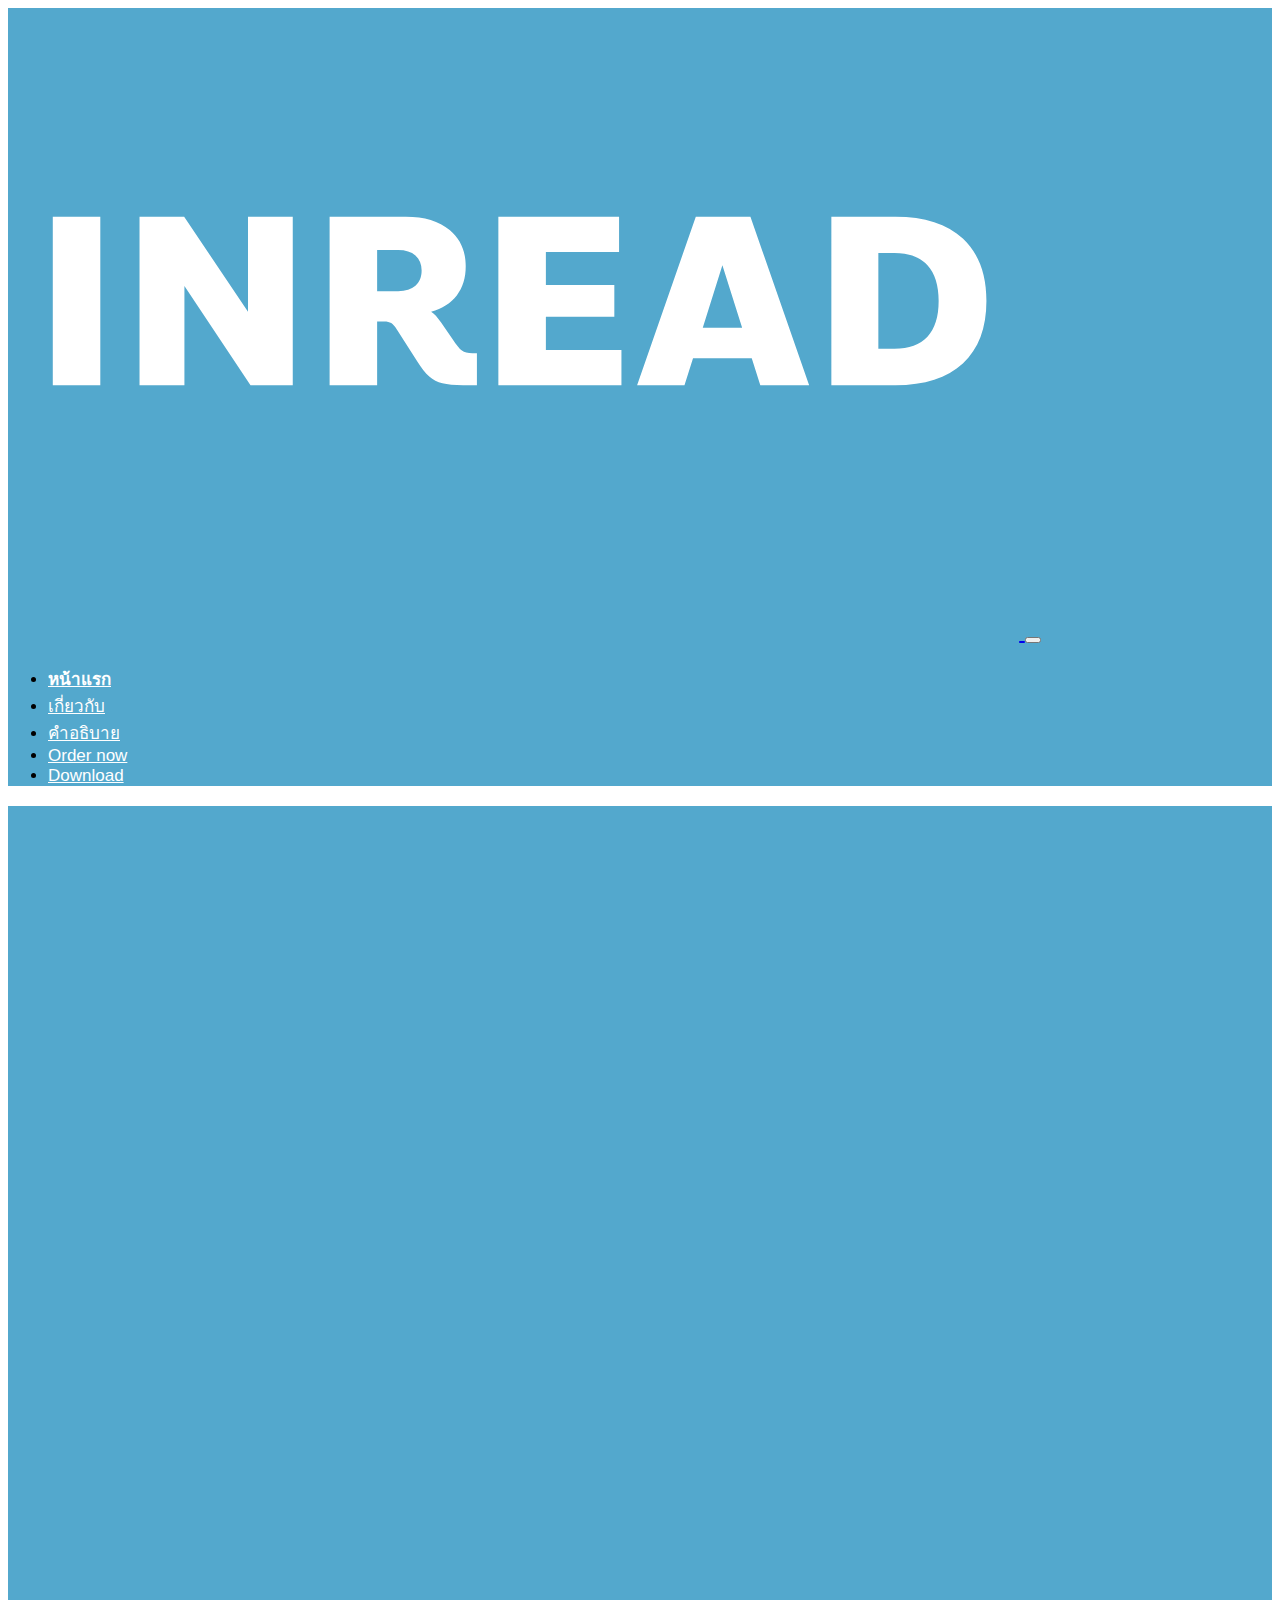
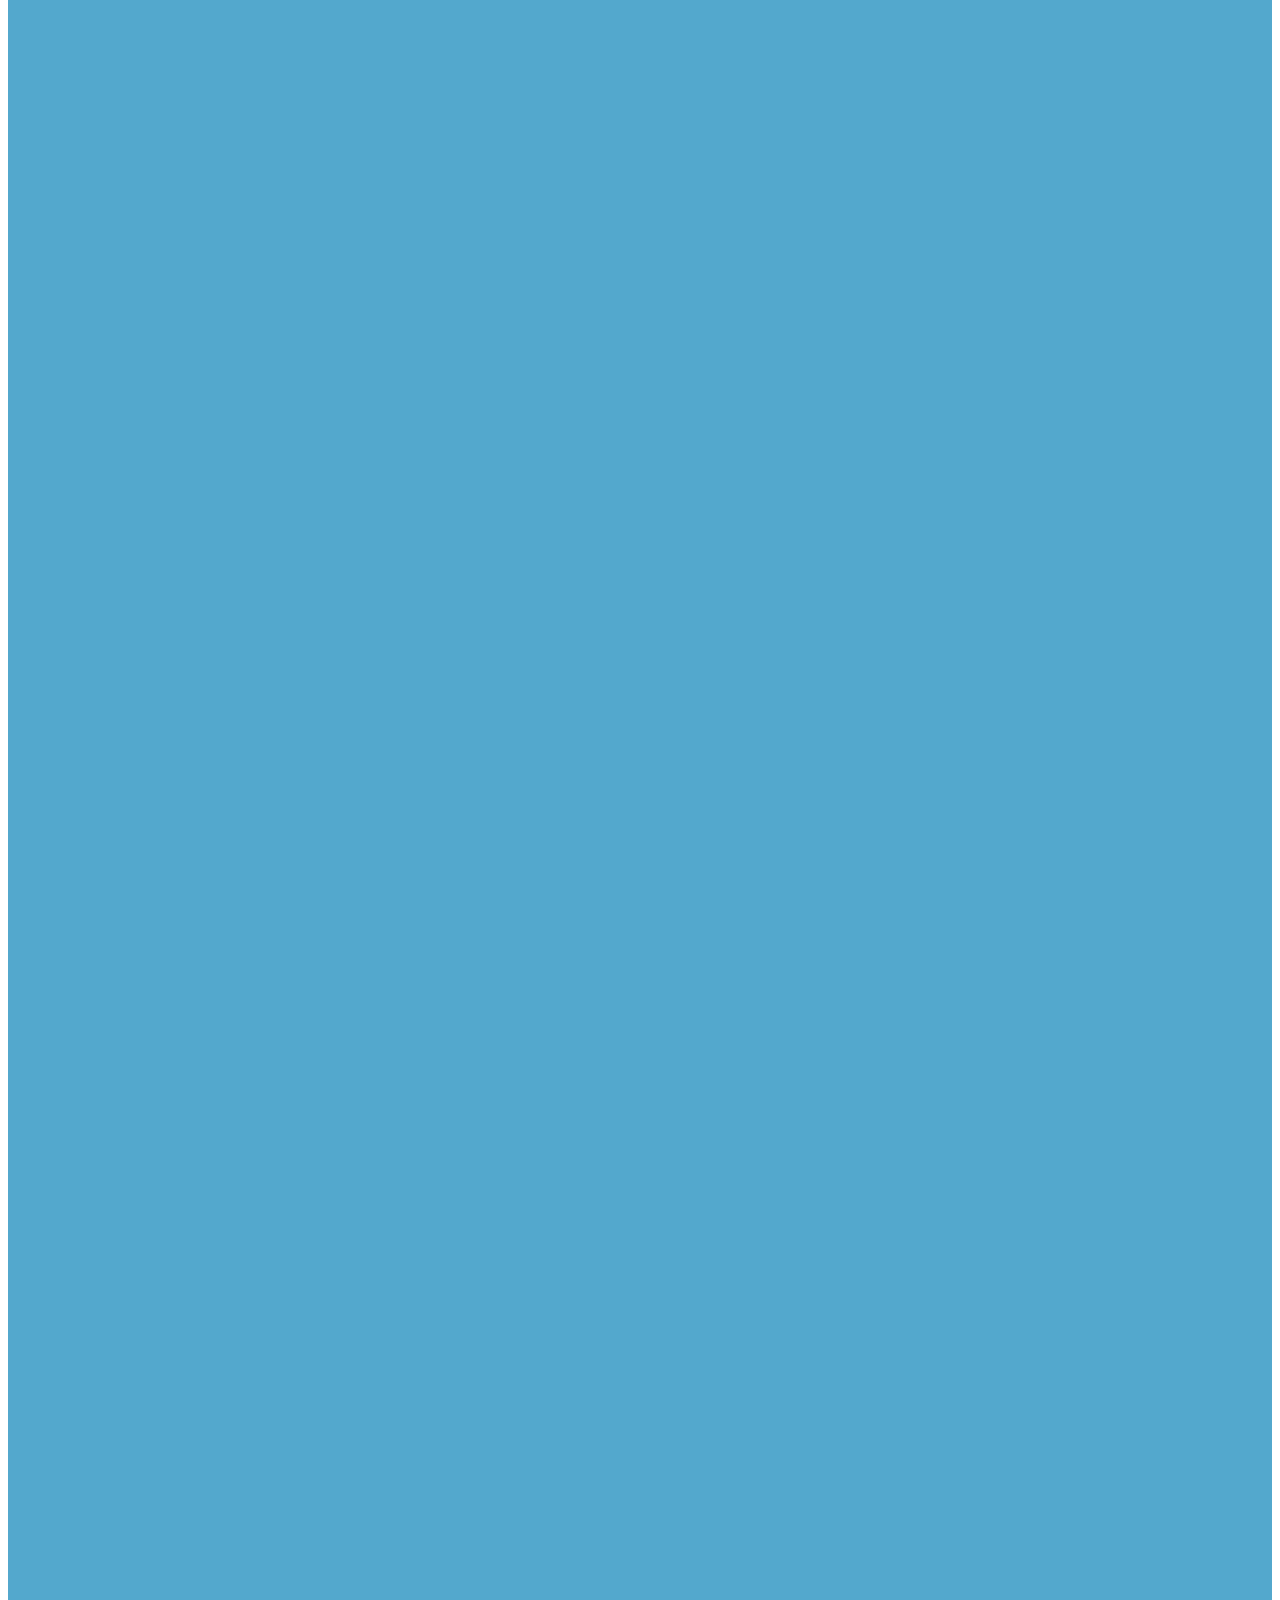
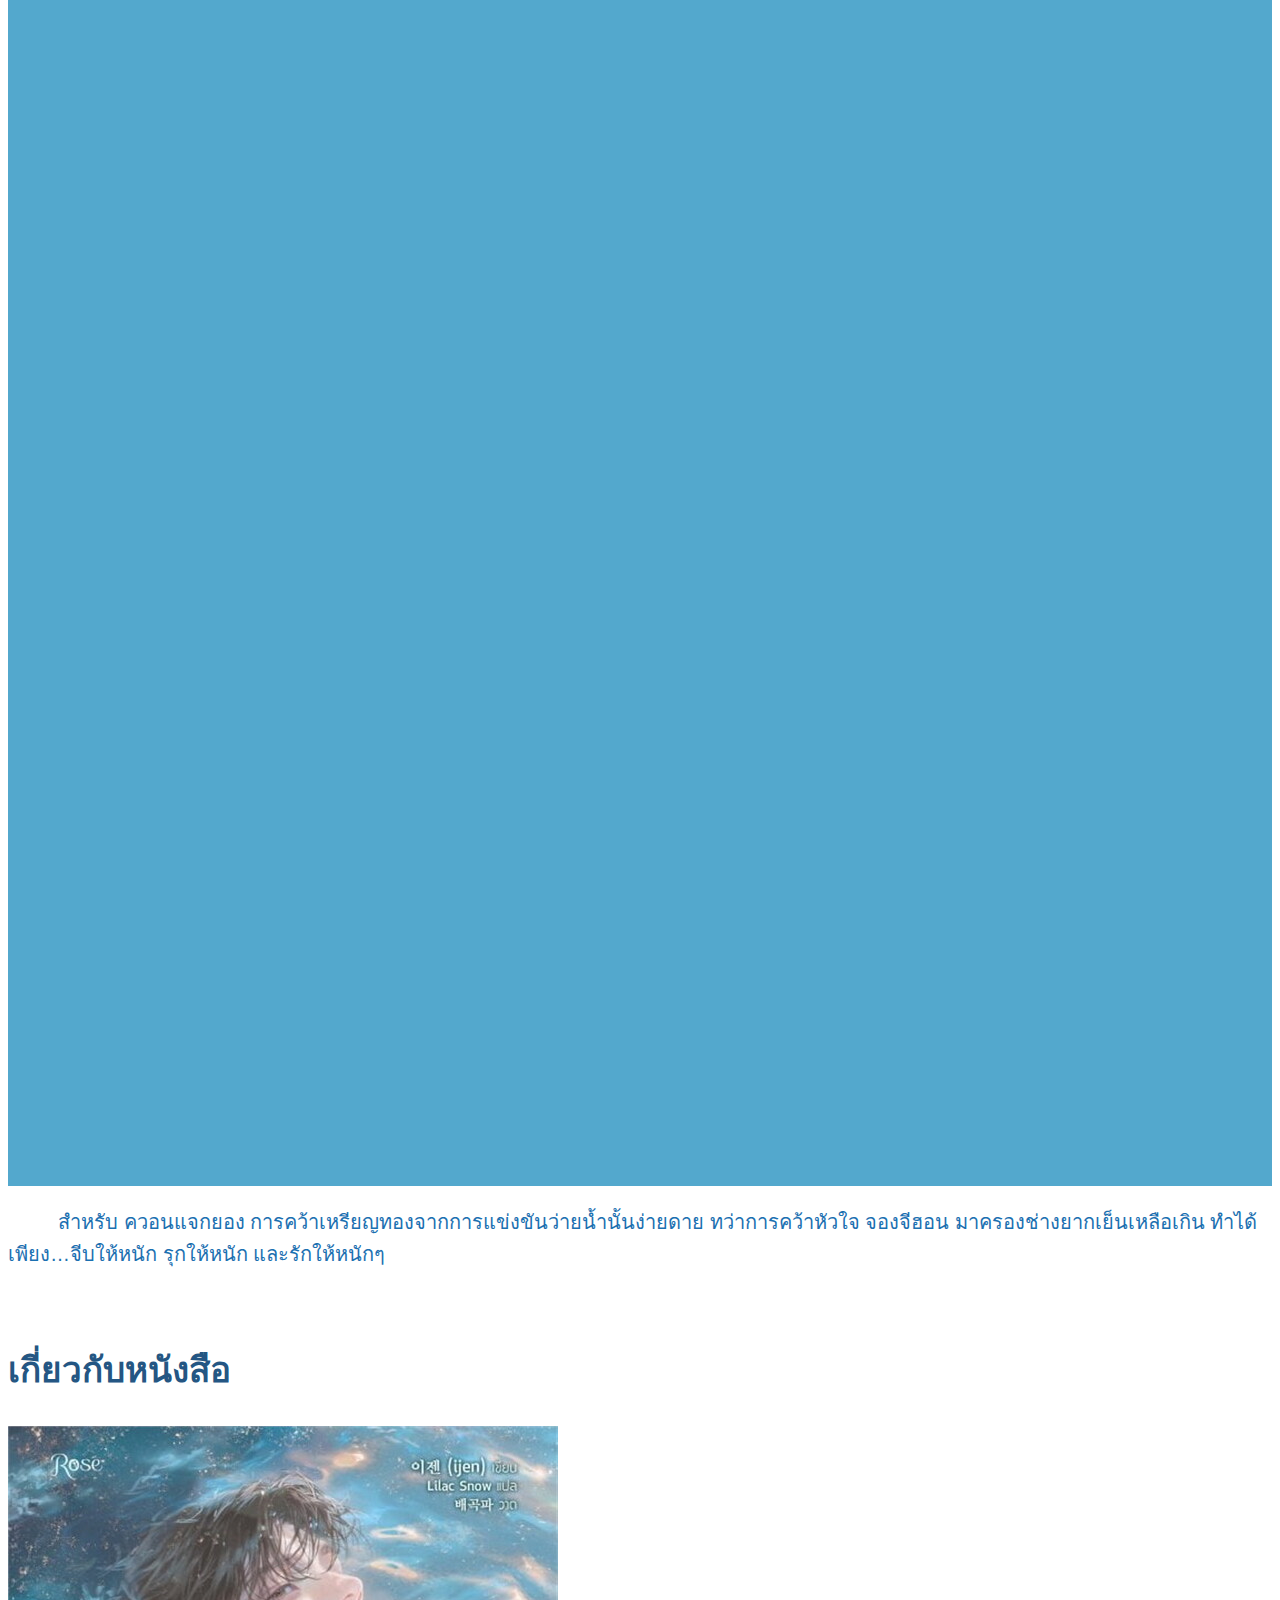
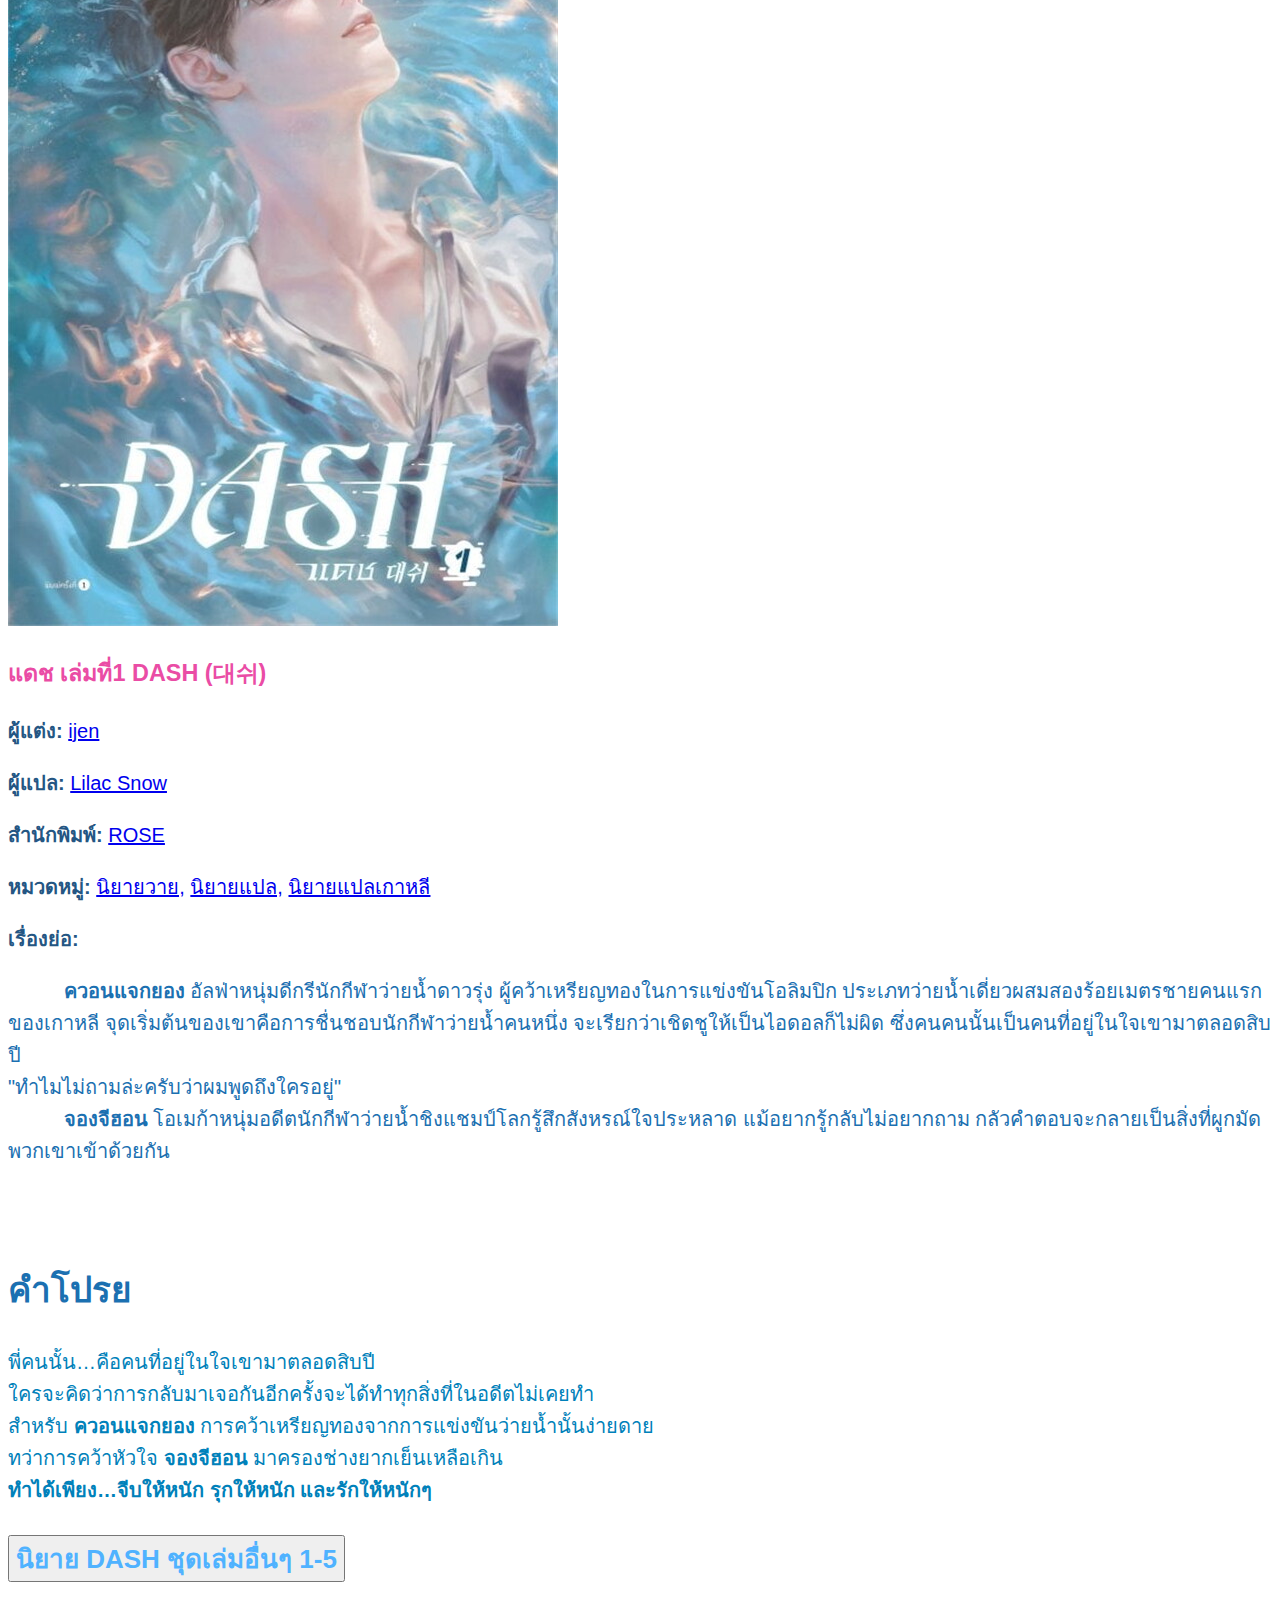
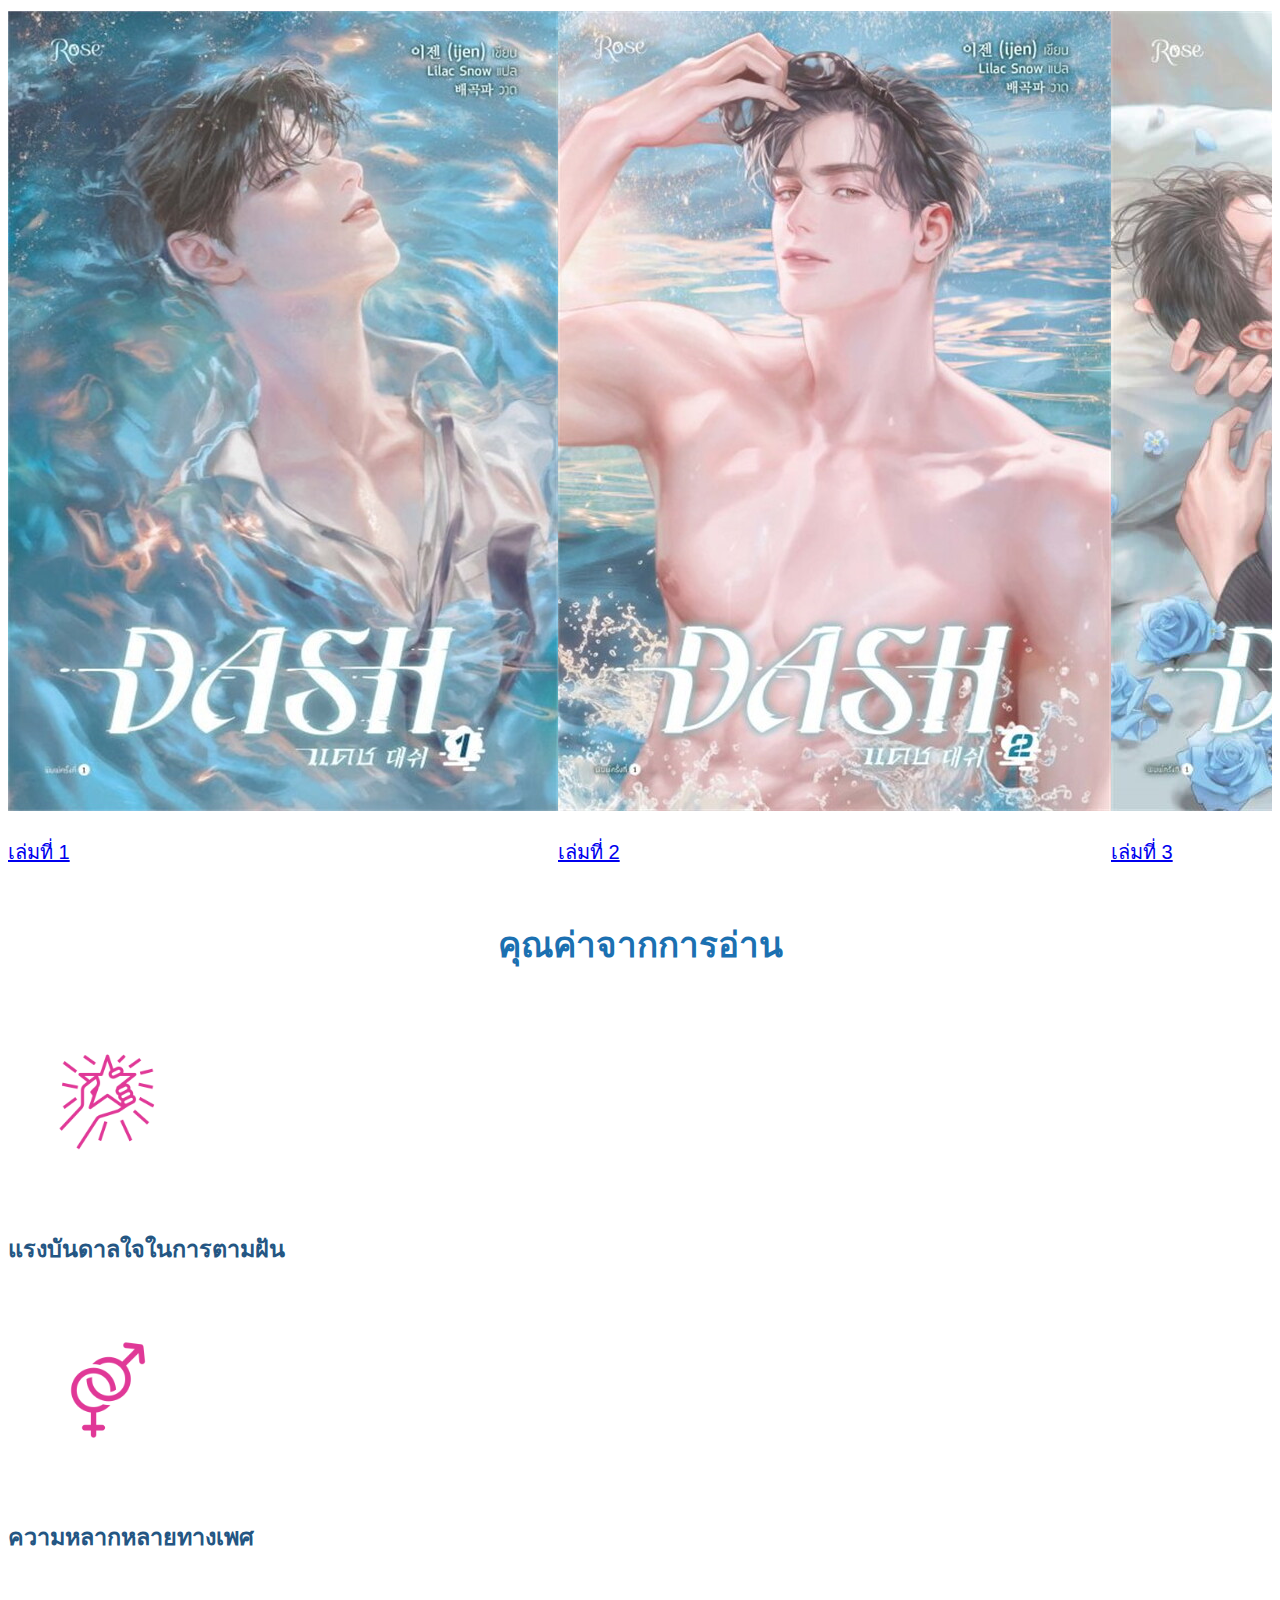
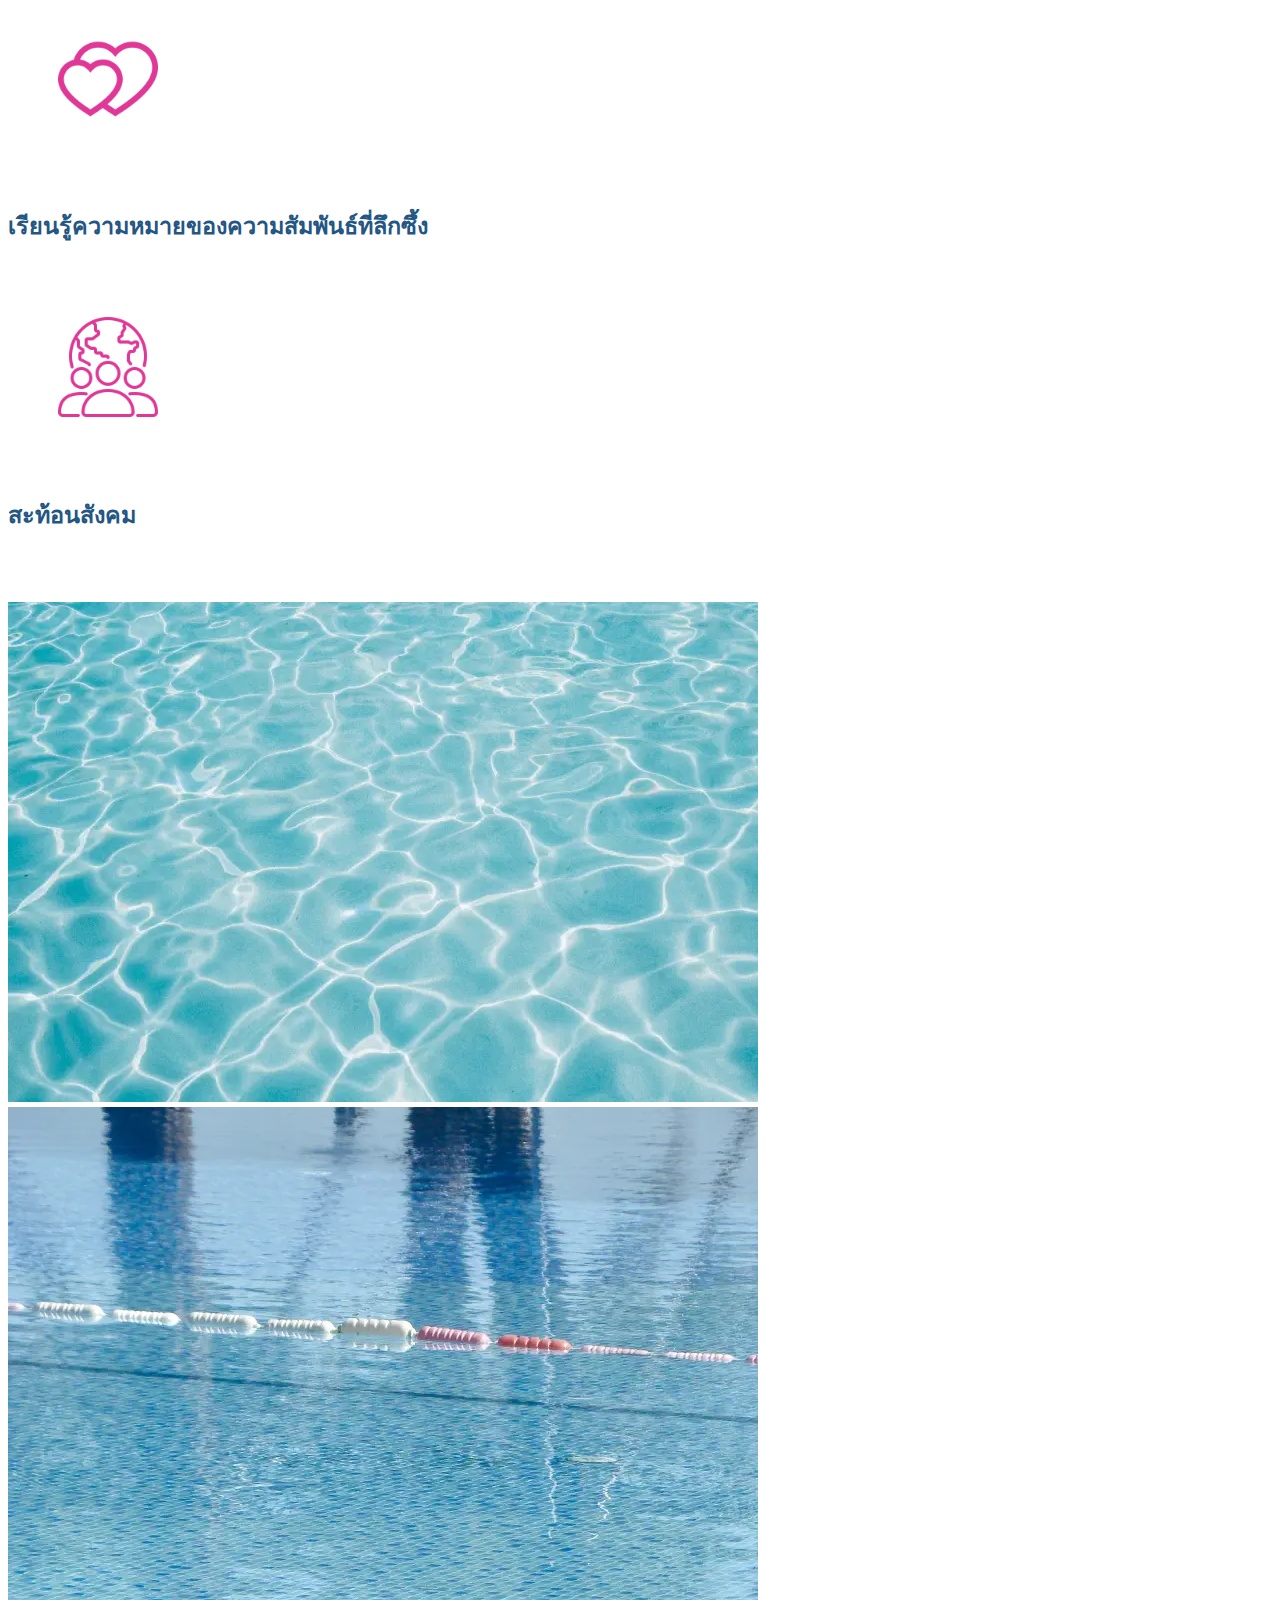
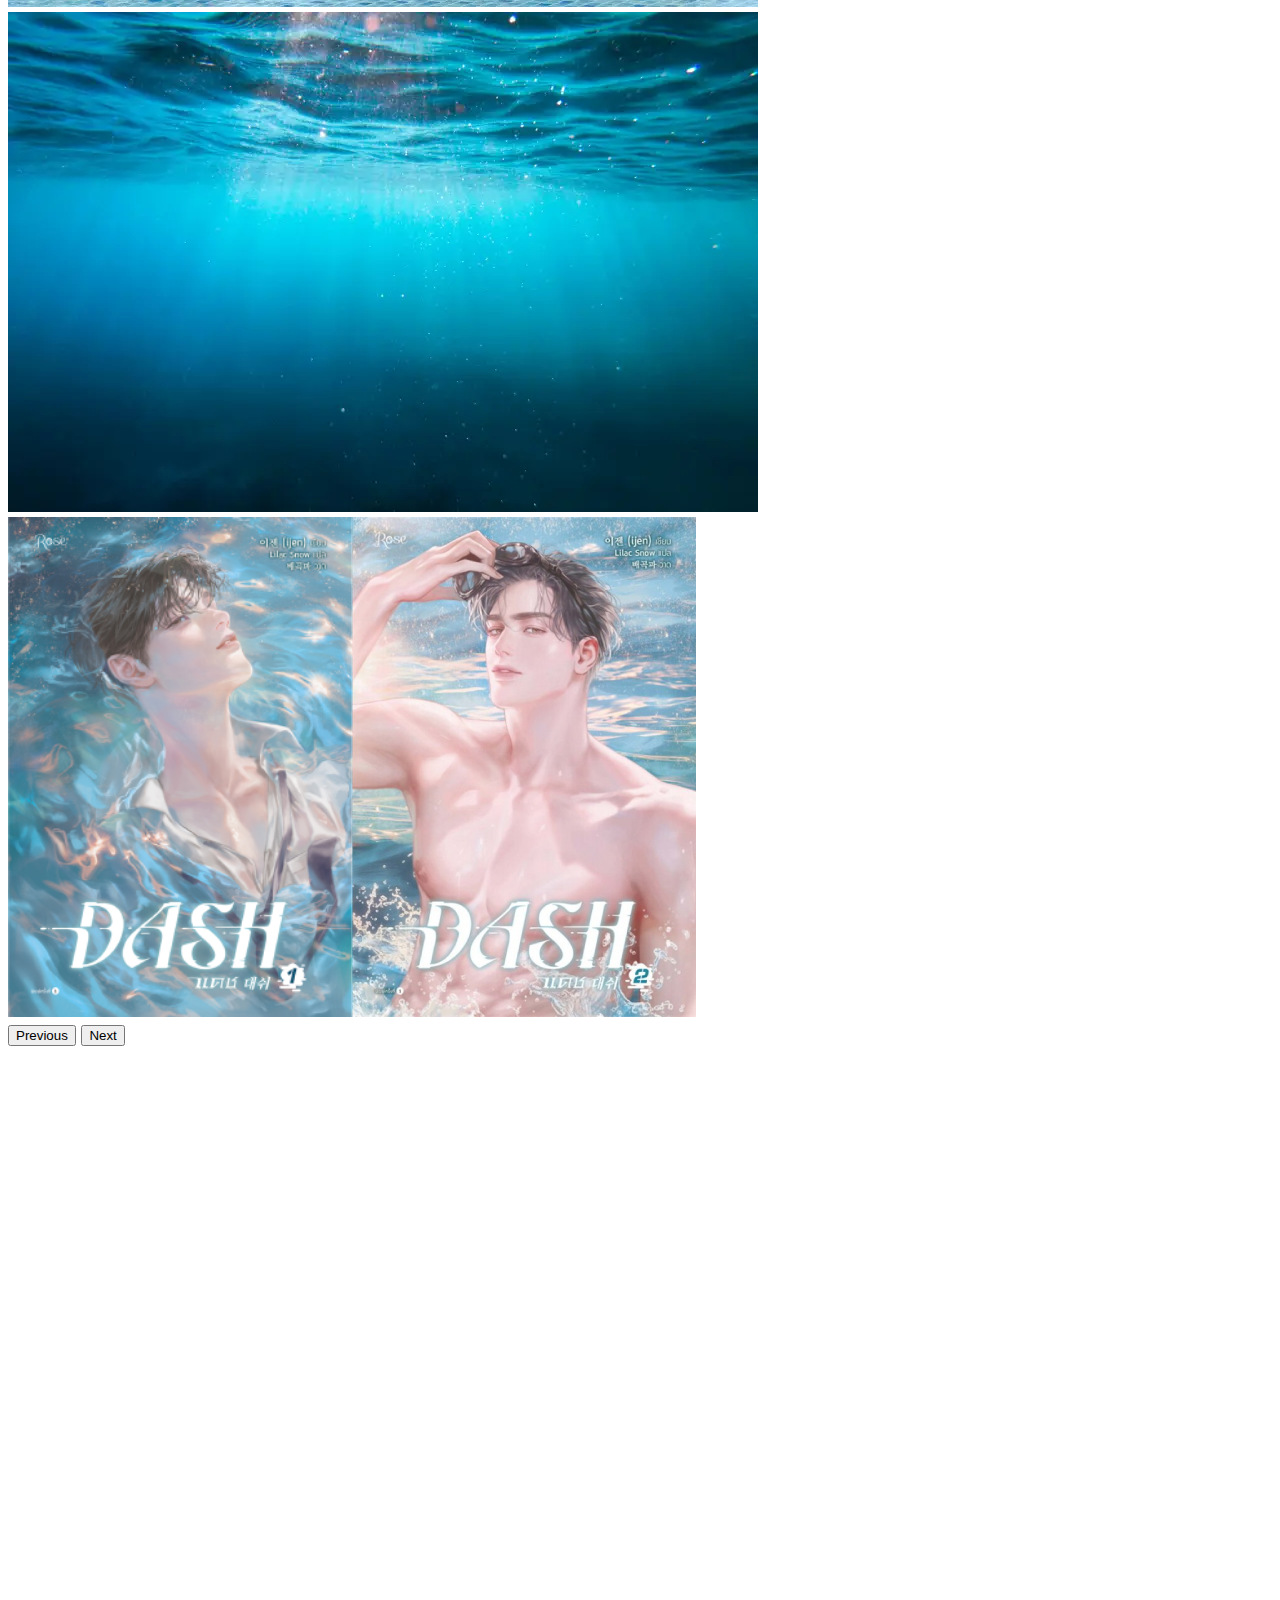
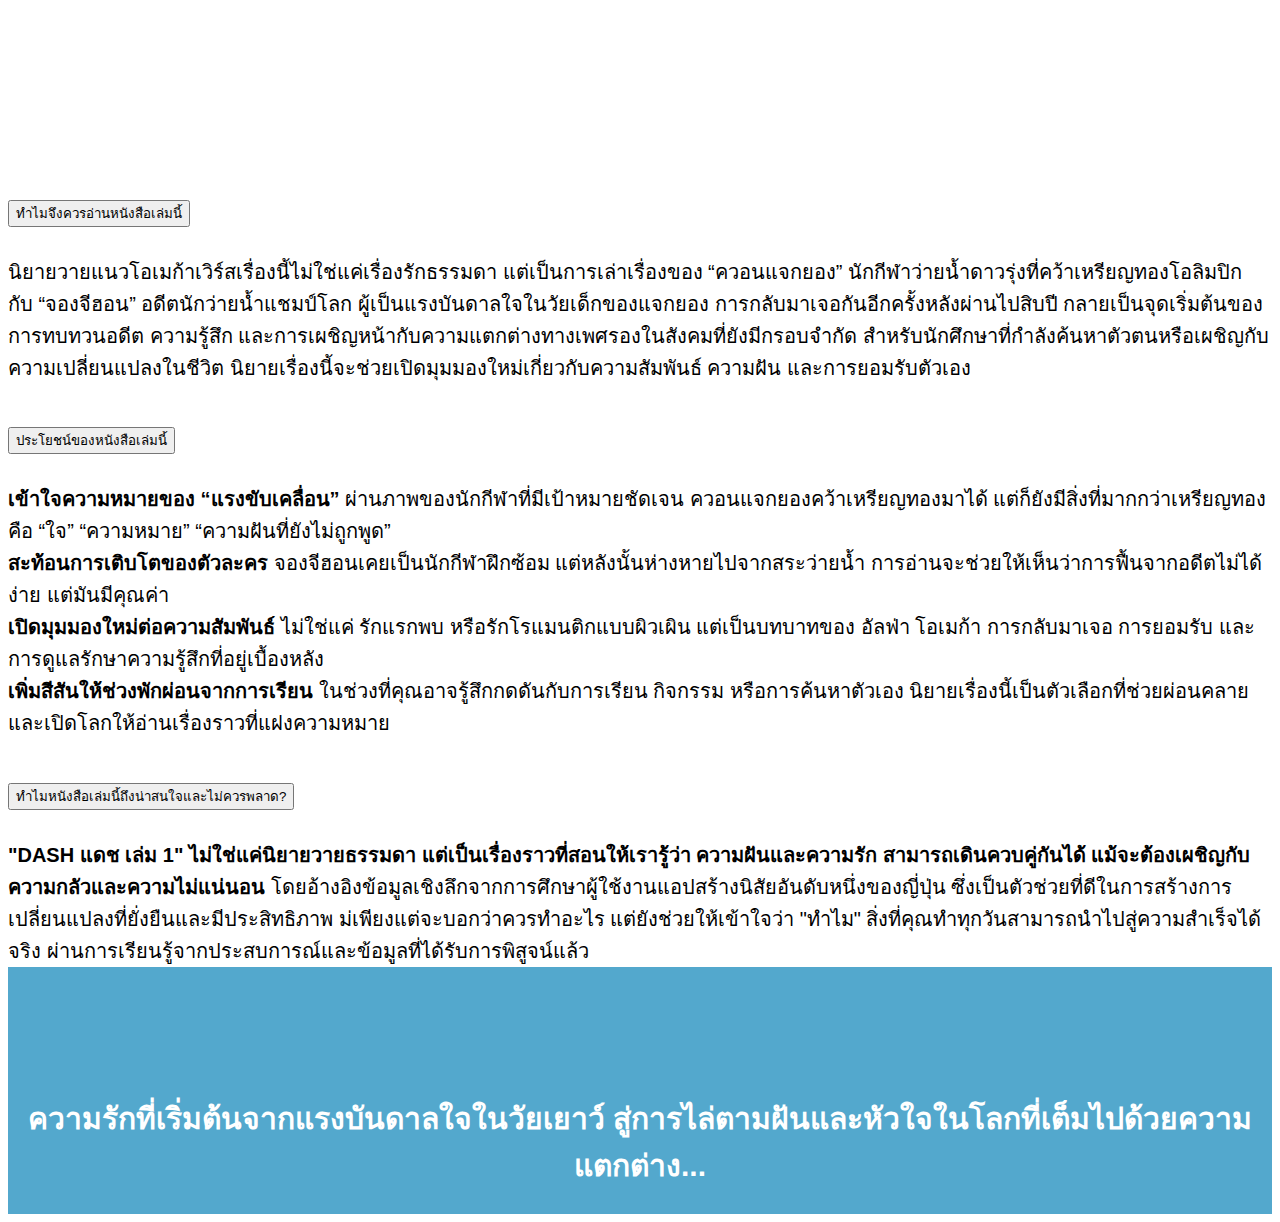
<file: index.html>
<!doctype html>
<html lang="en">

<head>
    <meta charset="utf-8">
    <meta name="viewport" content="width=device-width, initial-scale=1">
    <title> DASH (แดช) - นิยายวายนักกีฬาว่ายน้ำ โดย ijen | สำนักพิมพ์ ROSE </title>

    <meta name="keywords"
        content="แดช,DASH,นิยายวาย,นักกีฬาว่ายน้ำ,นิยายวายเกาหลี,นิยายแปล,โอเมก้าเวิร์ส,ควอนแจกยอง,จองจีฮอน,ROSE,ijen,대쉬">
    <meta name="description"
        content="เรื่องราวรักละมุนของ “ควอนแจกยอง” นักกีฬาว่ายน้ำดาวรุ่ง กับ “จองจีฮอน” แรงบันดาลใจในวัยเด็ก ที่กลับมาพบกันอีกครั้งในโลกโอเมก้าเวิร์สสุดอบอุ่นที่สะท้อนความฝัน การยอมรับตัวตน และความสัมพันธ์อันลึกซึ้ง นิยายวายเกาหลีจาก ROSE โดย ijen">


    <link href="https://cdn.jsdelivr.net/npm/bootstrap@5.3.8/dist/css/bootstrap.min.css" rel="stylesheet"
        integrity="sha384-sRIl4kxILFvY47J16cr9ZwB07vP4J8+LH7qKQnuqkuIAvNWLzeN8tE5YBujZqJLB" crossorigin="anonymous">

    <!-- AOS -->
    <link href="https://unpkg.com/aos@2.3.1/dist/aos.css" rel="stylesheet">


    <link rel="stylesheet" href="css/style.css">
    <link src="https://fonts.google.com/share?selection.family=Montserrat:ital,wght@0,100..900;1,100..900">

</head>

<style>
    /*div {
      
        border: 2px solid #aed3a6;
    }*/
</style>

<body>

    <!-- เริ่มต้น-กล่องใบที่ 1 -header-->
    <!-- mb-5 คือ margin bottom ระยะห่าง 5 -->
    <header>
        <nav class="navbar navbar-expand-lg sticky-top">
            <div class="container">
                <!-- ตัวอักษร -->
                <a class="navbar-brand" href="#"> <img src="images/INREAD.svg" alt="" width="80%"> </a>

                <button class="navbar-toggler" type="button" data-bs-toggle="collapse"
                    data-bs-target="#navbarSupportedContent" aria-controls="navbarSupportedContent"
                    aria-expanded="false" aria-label="Toggle navigation">
                    <span class="navbar-toggler-icon"></span>
                </button>

                <div class="collapse navbar-collapse" id="navbarSupportedContent">
                    <ul class="navbar-nav ms-auto">

                        <li class="nav-item mx-3">
                            <a class="nav-link htext" href="#home"> <strong> หน้าแรก </strong></a>
                        </li>

                        <li class="nav-item mx-3">
                            <a class="nav-link htext" href="#about"> เกี่ยวกับ </a>
                        </li>

                        <li class="nav-item mx-3">
                            <a class="nav-link htext" href="#Description"> คำอธิบาย </a>
                        </li>

                        <li class="nav-item mx-3">
                            <a class="nav-link htext"
                                href="https://amarinbooks.com/product/%e0%b9%81%e0%b8%94%e0%b8%8a-%e0%b9%80%e0%b8%a5%e0%b9%88%e0%b8%a1-1-dash/"
                                target="_blank"> Order now </a>
                        </li>

                        <li class="nav-item mx-3">
                            <a class="nav-link htext" href="document/DASH-vol1.pdf" target="_blank">
                                Download </a>
                        </li>


                    </ul>
                </div>

            </div>
        </nav>
    </header>

    <!-- หน้าแรก -->
    <div class="first shadow mb-5">
        <div class="first container">

            <div class="row">

                <!-- title name -->
                <div id="home" class="col-9 col-md-6 col-xl-6 first order-md-1 container">
                    <img src="images/DASH-alphabet.webp" alt="รูปตัวอักษรสีขาว เป็นภาษาอังกฤษ อ่านว่า แดช 1"
                        class="img-fluid p-0" data-aos="fade-right" data-aos-offset="300" data-aos-duration="1000"
                        data-aos-easing="ease-in-sine">
                </div>

                <!-- mockup pic -->
                <div class="col-12 col-md-6 col-xl-6 first p-0 order-md-2 container">
                    <img src="images/cover.webp"
                        alt="รูปผู้ชายหน้าตาออกไปทางหวาน โพล่ขึ้นมาจากน้ำในท่านอน เห็นเพียงใบหน้าและช่วงอก"
                        class="img-fluid p-0" data-aos="fade-left" data-aos-offset="300" data-aos-duration="1500"
                        data-aos-easing="ease-in-sine">
                </div>
            </div>
        </div>

    </div>

    <!-- เกริ่น -->
    <div class="container font mb-3">
        <p> &nbsp;&nbsp;&nbsp;&nbsp;&nbsp;&nbsp;&nbsp;&nbsp; สำหรับ ควอนแจกยอง
            การคว้าเหรียญทองจากการแข่งขันว่ายน้ำนั้นง่ายดาย ทว่าการคว้าหัวใจ จองจีฮอน มาครองช่างยากเย็นเหลือเกิน
            ทำได้เพียง…จีบให้หนัก รุกให้หนัก และรักให้หนักๆ </p>
    </div>

    <br>


    <h2 class="container mt-3" id="about"> เกี่ยวกับหนังสือ </h2>

    <div class="container mt-4">
        <div class="row">
            <!-- book cover -->
            <div class="col-6 col-md-6 col-xl-4 container">
                <img src="images/DASH1.webp" height="100%" class="container" alt="">
            </div>

            <!-- เกี่ยวกับ+เรื่อองย่อ -->
            <div class="col-12 col-xl-8">
                <h3 class="my-4 mt-md-5 mt-xl-0 mb-xl-2 title text-decoration-none"><strong> แดช เล่มที่1 DASH
                        (대쉬)</strong> </h3>
                <p class="topic-color"> <strong> ผู้แต่ง:</strong> <a href="https://www.naiin.com/writer/058666"
                        target="_blank" class="text-decoration-none"> ijen </a> </p>
                <p class="topic-color"> <strong> ผู้แปล:</strong> <a href="#" class="text-decoration-none"> Lilac Snow
                    </a> </p>
                <p class="topic-color"> <strong> สำนักพิมพ์:</strong> <a href="https://amarinbooks.com/brand/rose/"
                        target="_blank" class="text-decoration-none"> ROSE </a> </p>
                <p class="topic-color"> <strong> หมวดหมู่:</strong> <a href="#" class="text-decoration-none">
                        นิยายวาย,</a> <a href="#" class="text-decoration-none">
                        นิยายแปล,</a>
                    <a href="#" class="text-decoration-none">นิยายแปลเกาหลี</a>
                </p>
                <p class="mt-3 topic-color"> <strong> เรื่องย่อ: </strong></p>
                <p class="font container">
                    &nbsp;&nbsp;&nbsp;&nbsp; &nbsp;&nbsp;&nbsp;&nbsp; <strong> ควอนแจกยอง </strong>
                    อัลฟ่าหนุ่มดีกรีนักกีฬาว่ายน้ำดาวรุ่ง
                    ผู้คว้าเหรียญทองในการแข่งขันโอลิมปิก
                    ประเภทว่ายน้ำเดี่ยวผสมสองร้อยเมตรชายคนแรกของเกาหลี
                    จุดเริ่มต้นของเขาคือการชื่นชอบนักกีฬาว่ายน้ำคนหนึ่ง
                    จะเรียกว่าเชิดชูให้เป็นไอดอลก็ไม่ผิด
                    ซึ่งคนคนนั้นเป็นคนที่อยู่ในใจเขามาตลอดสิบปี
                    <br>
                    "ทำไมไม่ถามล่ะครับว่าผมพูดถึงใครอยู่" <br>
                    &nbsp;&nbsp;&nbsp;&nbsp; &nbsp;&nbsp;&nbsp;&nbsp; <strong> จองจีฮอน </strong>
                    โอเมก้าหนุ่มอดีตนักกีฬาว่ายน้ำชิงแชมป์โลกรู้สึกสังหรณ์ใจประหลาด
                    แม้อยากรู้กลับไม่อยากถาม กลัวคำตอบจะกลายเป็นสิ่งที่ผูกมัดพวกเขาเข้าด้วยกัน
                </p>

            </div>
        </div>

    </div>

    <br>
    <br>

    <!-- Description  -->
    <div>
        <div class="container p-md-4  ">
            <h2 class="description-header"> คำโปรย </h2>
            <p class="description">
                พี่คนนั้น…คือคนที่อยู่ในใจเขามาตลอดสิบปี <br>
                ใครจะคิดว่าการกลับมาเจอกันอีกครั้งจะได้ทำทุกสิ่งที่ในอดีตไม่เคยทำ <br>
                สำหรับ <strong>ควอนแจกยอง</strong> การคว้าเหรียญทองจากการแข่งขันว่ายน้ำนั้นง่ายดาย <br>
                ทว่าการคว้าหัวใจ <strong>จองจีฮอน</strong> มาครองช่างยากเย็นเหลือเกิน <br>
                <strong>ทำได้เพียง…จีบให้หนัก รุกให้หนัก และรักให้หนักๆ</strong> <br>
                
            </p>
            <!-- ความรักที่เริ่มต้นจากแรงบันดาลใจในวัยเยาว์ สู่การไล่ตามฝันและหัวใจในโลกที่เต็มไปด้วยความแตกต่าง... -->

        </div>
    </div>


    <!-- คำอธิบาย -->
    <!-- <div>
        <div class="container p-md-4 ">
            <h2 id="Description"> คำอธิบาย </h2>

            ควอนแจกยอง อัลฟ่าหนุ่มดีกรีนักกีฬาว่ายน้ำดาวรุ่ง <br>
            ผู้คว้าเหรียญทองในการแข่งขันโอลิมปิก <br>
            ประเภทว่ายน้ำเดี่ยวผสมสองร้อยเมตรชายคนแรกของเกาหลี <br>
            จุดเริ่มต้นของเขาคือการชื่นชอบนักกีฬาว่ายน้ำคนหนึ่ง <br>
            จะเรียกว่าเชิดชูให้เป็นไอดอลก็ไม่ผิด <br>
            ซึ่งคนคนนั้นเป็นคนที่อยู่ในใจเขามาตลอดสิบปี <br>
            <br>
            “ทำไมไม่ถามล่ะครับว่าผมพูดถึงใครอยู่” <br>
            จองจีฮอน โอเมก้าหนุ่มอดีตนักกีฬาว่ายน้ำชิงแชมป์โลกรู้สึกสังหรณ์ใจประหลาด <br>
            แม้อยากรู้กลับไม่อยากถาม กลัวคำตอบจะกลายเป็นสิ่งที่ผูกมัดพวกเขาเข้าด้วยกัน

        </div>
    </div> -->




    <!-- นิยายชุด DASH เล่มอื่น ๆ -->

    <div class="container pt-4">

        <div class="accordion accordion-flush" id="accordionFlushExample">

            <!-- item1 -->
            <div class="accordion-item">

                <h2 class=" accordion-header ">
                    <button class=" dashlink accordion-button collapsed dash-title" type="button"
                        data-bs-toggle="collapse" data-bs-target="#flush-collapseOne" aria-expanded="false"
                        aria-controls="flush-collapseOne">
                        นิยาย DASH ชุดเล่มอื่นๆ 1-5
                    </button>
                </h2>

                <div id="flush-collapseOne" class="accordion-collapse collapse" data-bs-parent="#accordionFlushExample">
                    <div class="accordion-body">
                        <div class="scrolling-wrapper-flexbox container-fulid bg">

                            <!-- book1 -->
                            <a href="https://www.naiin.com/product/detail/623745" target="_blank"
                                class="text-decoration-none">
                                <div>
                                    <img src="images/DASH1.webp" class="ps-4 pt-4 pe-4 pb-3nav-link" href="#home"
                                        alt="book 1">
                                    <p class="ms-4 nav-link" href="#home"> เล่มที่ 1 </p>
                                </div>
                            </a>

                            <!-- book2 -->
                            <a href="https://www.naiin.com/product/detail/624313" target="_blank"
                                class="text-decoration-none">
                                <div>
                                    <img src="images/DASH2.webp" class="ps-4 pt-4 pe-4 pb-3" alt="">
                                    <p class="ms-4"> เล่มที่ 2 </p>
                                </div>
                            </a>

                            <!-- book3 -->
                            <a href="https://www.naiin.com/product/detail/628278" target="_blank"
                                class="text-decoration-none">
                                <div>
                                    <img src="images/DASH3.webp" class="ps-4 pt-4 pe-4 pb-3 " alt="">
                                    <p class="ms-4 "> เล่มที่ 3 </p>
                                </div>
                            </a>

                            <!-- book4 -->
                            <a href="https://www.naiin.com/product/detail/629729" target="_blank"
                                class="text-decoration-none">
                                <div>
                                    <img src="images/DASH4.webp" class="ps-4 pt-4 pe-4 pb-3" alt="">
                                    <p class="ms-4"> เล่มที่ 4 </p>
                                </div>
                            </a>

                            <!-- book5 -->
                            <a href="https://www.naiin.com/product/detail/637222" target="_blank"
                                class="text-decoration-none">
                                <div>
                                    <img src="images/DASH5.webp" class="ps-4 pt-4 pe-4 pb-3" alt="">
                                    <p class="ms-4"> เล่มที่ 5 </p>
                                </div>
                            </a>

                        </div>
                    </div>
                </div>
            </div>
            <!-- end of item -->
        </div>

    </div>


    <!-- <div>
        <h2 class="center-div mt-4 mb-5" id="review"> เหตุผลที่ไม่ควรพลาด </h2>
    </div>

    <div class="container-fulid mx-5 text-center">
        <div class="row">
            <div class="col-12 col-xl-4 p-5 shadow">
                <img src="images/messages.webp" class="my-3" alt="">
                <h3> เปิดมุมมองใหม่ </h3>
                <p class="font"> นิยายเล่มนี้ช่วยสร้างความเข้าใจเรื่องความหลากหลายทางเพศ ยอมรับในความแตกต่างทั้งทางเพศ ชนชั้นสังคม และตัวตน </p>
            </div>

            <div class="col-12 col-xl-4 p-5 shadow">
                <img src="images/pen.webp" class="my-3" alt="">
                <h3> ตัวละคร </h3>
                <p class="font"> คาแรคเตอร์ของทั้งสองอย่าง ควอนแจกยอง และ จองจีฮอน มีเรื่องราวที่ทำให้ผู้อ่านเข้าใจและคอยเอาใจช่วย </p>
            </div>

            <div class="col-12 col-xl-4 p-5 shadow">
                <img src="images/openb.webp" class="my-3" alt="">
                <h3> เนื้อเรื่องเข้มข้น  </h3>
                <p class="font"> ผสมผสานความรักกับโลกกีฬา ถ่ายทอดเรื่องราวนักกีฬาว่ายน้ำกับความสัมพันธ์ในโลกโอเมก้าเวิร์สที่น่าติดตาม  </p>
            </div>
        </div>
    </div>  -->

    
    <!-- values -->
    <div>
        <h2 class=" center-div my-5" id="values"><strong>คุณค่าจากการอ่าน</strong> </h2>
    </div>

    <div class="container-fulid mx-3 text-center">
        <div class="row">
            <!-- V1 -->
            <div class="col-12 col-md-6 col-xl-3 p-5 shadow">
                <img src="images/inspiration.png" class="shadowimg" alt="">
                <h3> แรงบันดาลใจในการตามฝัน </h3>
            </div>

            <!-- v2 -->
            <div class="col-12 col-md-6 col-xl-3 p-5 shadow">
                <img src="images/gender.png" class="shadowimg" alt="">
                <h3> ความหลากหลายทางเพศ </h3>
            </div>

            <!-- v3 -->
            <div class="col-12 col-md-6 col-xl-3 p-5 shadow">
                <img src="images/heart.png" class="shadowimg" alt="">
                <h3> เรียนรู้ความหมายของความสัมพันธ์ที่ลึกซึ้ง </h3>
            </div>

            <!-- v4 -->
            <div class="col-12 col-md-6 col-xl-3 p-5 shadow">
                <img src="images/society.png" class="shadowimg" alt="">
                <h3> สะท้อนสังคม </h3>
            </div>
        </div>
    </div>

    <br>
    <br>


    <div class="container">
        <div class="row justify-content-center img-fluid">
            <div class="d-flex justify-content-center   ">
                <!-- ของclassข้างบน แต่เพื่อเพิ่มขนาดเลยลบ col-12 col-md-8 col-lg-6 col-xl-6 -->
                <div id="carouselExample" class="carousel slide " style="width: 800px;">
                    <!-- carousel-inner และ carousel-item ตามปกติ -->
                    <div class="carousel-inner ">
                        <div class="carousel-item active">
                            <img src="images/poor.webp" class=" d-block  w-100" alt="...">
                        </div>
                        <div class="carousel-item">
                            <img src="images/poorswam.webp" class=" d-block w-100" alt="...">
                        </div>
                        <div class="carousel-item">
                            <img src="images/underthesea.webp" class=" d-block w-100" alt="...">
                        </div>
                        <div class="carousel-item">
                            <img src="images/dash1-2.webp" class=" d-block w-100" alt="...">
                        </div>
                    </div>

                    <button class="carousel-control-prev" type="button" data-bs-target="#carouselExample"
                        data-bs-slide="prev">
                        <span class="carousel-control-prev-icon" aria-hidden="true"></span>
                        <span class="visually-hidden">Previous</span>
                    </button>
                    <button class="carousel-control-next" type="button" data-bs-target="#carouselExample"
                        data-bs-slide="next">
                        <span class="carousel-control-next-icon" aria-hidden="true"></span>
                        <span class="visually-hidden">Next</span>
                    </button>
                </div>
            </div>
        </div>
    </div>


    <!-- vdo -->

    <div class="container mt-5">

        <div style="left: 0; width: 100%; height: 0; position: relative; padding-bottom: 56.25%;"><iframe
                src="https://www.youtube.com/embed/NY8ALKOv_t4?rel=0"
                style="top: 0; left: 0; width: 100%; height: 100%; position: absolute; border: 0;" allowfullscreen
                scrolling="no"
                allow="accelerometer *; clipboard-write *; encrypted-media *; gyroscope *; picture-in-picture *; web-share *;"
                referrerpolicy="strict-origin"></iframe></div>

    </div>



    <div class="container mt-5">
        <div class="accordion" id="accordionExample">
            <!-- Item 1 -->
            <div class="accordion-item">
                <h2 class="accordion-header">
                    <button class="accordion-button" type="button" data-bs-toggle="collapse"
                        data-bs-target="#collapseOne" aria-expanded="true" aria-controls="collapseOne">
                        ทำไมจึงควรอ่านหนังสือเล่มนี้
                    </button>
                </h2>
                <div id="collapseOne" class="accordion-collapse collapse show" data-bs-parent="#accordionExample">
                    <div class="accordion-body">
                        นิยายวายแนวโอเมก้าเวิร์สเรื่องนี้ไม่ใช่แค่เรื่องรักธรรมดา แต่เป็นการเล่าเรื่องของ
                        “ควอนแจกยอง” นักกีฬาว่ายน้ำดาวรุ่งที่คว้าเหรียญทองโอลิมปิก กับ “จองจีฮอน”
                        อดีตนักว่ายน้ำแชมป์โลก ผู้เป็นแรงบันดาลใจในวัยเด็กของแจกยอง

                        การกลับมาเจอกันอีกครั้งหลังผ่านไปสิบปี กลายเป็นจุดเริ่มต้นของการทบทวนอดีต ความรู้สึก
                        และการเผชิญหน้ากับความแตกต่างทางเพศรองในสังคมที่ยังมีกรอบจำกัด

                        สำหรับนักศึกษาที่กำลังค้นหาตัวตนหรือเผชิญกับความเปลี่ยนแปลงในชีวิต
                        นิยายเรื่องนี้จะช่วยเปิดมุมมองใหม่เกี่ยวกับความสัมพันธ์ ความฝัน และการยอมรับตัวเอง

                    </div>
                </div>
            </div>

            <!-- Item 2 -->
            <div class="accordion-item">
                <h2 class="accordion-header">
                    <button class="accordion-button collapsed" type="button" data-bs-toggle="collapse"
                        data-bs-target="#collapseTwo" aria-expanded="false" aria-controls="collapseTwo">
                        ประโยชน์ของหนังสือเล่มนี้
                    </button>
                </h2>
                <div id="collapseTwo" class="accordion-collapse collapse" data-bs-parent="#accordionExample">
                    <div class="accordion-body">
                        <strong>เข้าใจความหมายของ “แรงขับเคลื่อน”</strong>
                        ผ่านภาพของนักกีฬาที่มีเป้าหมายชัดเจน
                        ควอนแจกยองคว้าเหรียญทองมาได้
                        แต่ก็ยังมีสิ่งที่มากกว่าเหรียญทอง คือ “ใจ” “ความหมาย” “ความฝันที่ยังไม่ถูกพูด” <br>

                        <strong>สะท้อนการเติบโตของตัวละคร</strong> จองจีฮอนเคยเป็นนักกีฬาฝึกซ้อม
                        แต่หลังนั้นห่างหายไปจากสระว่ายน้ำ การอ่านจะช่วยให้เห็นว่าการฟื้นจากอดีตไม่ได้ง่าย
                        แต่มันมีคุณค่า <br>

                        <strong>เปิดมุมมองใหม่ต่อความสัมพันธ์</strong> ไม่ใช่แค่ รักแรกพบ
                        หรือรักโรแมนติกแบบผิวเผิน
                        แต่เป็นบทบาทของ อัลฟ่า โอเมก้า การกลับมาเจอ การยอมรับ
                        และการดูแลรักษาความรู้สึกที่อยู่เบื้องหลัง <br>

                        <strong>เพิ่มสีสันให้ช่วงพักผ่อนจากการเรียน</strong>
                        ในช่วงที่คุณอาจรู้สึกกดดันกับการเรียน
                        กิจกรรม หรือการค้นหาตัวเอง นิยายเรื่องนี้เป็นตัวเลือกที่ช่วยผ่อนคลาย
                        และเปิดโลกให้อ่านเรื่องราวที่แฝงความหมาย

                    </div>
                </div>
            </div>
            <!-- Item 3 -->
            <div class="accordion-item">
                <h2 class="accordion-header">
                    <button class="accordion-button collapsed" type="button" data-bs-toggle="collapse"
                        data-bs-target="#collapseThree" aria-expanded="false" aria-controls="collapseThree">
                        ทำไมหนังสือเล่มนี้ถึงน่าสนใจและไม่ควรพลาด?
                    </button>
                </h2>
                <div id="collapseThree" class="accordion-collapse collapse" data-bs-parent="#accordionExample">
                    <div class="accordion-body">
                        <strong>"DASH แดช เล่ม 1" ไม่ใช่แค่นิยายวายธรรมดา แต่เป็นเรื่องราวที่สอนให้เรารู้ว่า
                            ความฝันและความรัก สามารถเดินควบคู่กันได้
                            แม้จะต้องเผชิญกับความกลัวและความไม่แน่นอน</strong>

                        โดยอ้างอิงข้อมูลเชิงลึกจากการศึกษาผู้ใช้งานแอปสร้างนิสัยอันดับหนึ่งของญี่ปุ่น
                        ซึ่งเป็นตัวช่วยที่ดีในการสร้างการเปลี่ยนแปลงที่ยั่งยืนและมีประสิทธิภาพ
                        ม่เพียงแต่จะบอกว่าควรทำอะไร แต่ยังช่วยให้เข้าใจว่า "ทำไม"
                        สิ่งที่คุณทำทุกวันสามารถนำไปสู่ความสำเร็จได้จริง
                        ผ่านการเรียนรู้จากประสบการณ์และข้อมูลที่ได้รับการพิสูจน์แล้ว

                    </div>
                </div>
            </div>
        </div>
    </div>

    <!-- สรุป -->

    <footer class="container-fulid center-div p-5 mt-5">
        <p> </p>
        <h1 class="mt-1"> <strong>  </strong> </h1>
        <h2 class="mt-2"> ความรักที่เริ่มต้นจากแรงบันดาลใจในวัยเยาว์ สู่การไล่ตามฝันและหัวใจในโลกที่เต็มไปด้วยความแตกต่าง... </h2>
    </footer>




    <script src="https://cdn.jsdelivr.net/npm/bootstrap@5.3.8/dist/js/bootstrap.bundle.min.js"
        integrity="sha384-FKyoEForCGlyvwx9Hj09JcYn3nv7wiPVlz7YYwJrWVcXK/BmnVDxM+D2scQbITxI"
        crossorigin="anonymous"></script>

    <!-- Javascript -->
    <script src="https://unpkg.com/aos@2.3.1/dist/aos.js"></script>

    <!-- Initialize AOS -->
    <script>
        AOS.init();
    </script>
</body>

</html>
</file>
<file: css/style.css>
body {
    font-family: "Noto Sans Thai", sans-serif;
    font-size: 20px;
}

/* navbar bg */
header {
    background-color: #53A8CD;
    text-shadow: gray;

    li {
        font-size: 17px;
    }
}

.htext {
    color: white;
}


/* firstpage */
.first {
    background-color: #53A8CD;
}

/* เกริ่น */
.font {
    font-size: 20px;
    color: #1B70B1;
    /*color: #4f9ac3;*/
    /*color: #008ad4*/
}

.title {
    
    color: #ea4ca5;
    /*text-shadow: 2px 2px 4px rgba(0, 0, 0, 0.2);*/
    /*color: #fa7cc3;*/
    /*color: #ea4ca5;*/
}


bg{
    background-color: #c5dfec;
}

h1 {
    font-size: 40px;
    font-weight: 900px;
    color: #ffc0e4;
}

h2 {
    font-size: 35px;
    color: #245683;
}

h3 {
    color: #245683;
}

footer {
    background-color: #53A8CD;
}

footer p {
    font-size: 25px;
    color: white;
}

footer h2 {
    font-size: 30px;
    font-weight: 900px;
    color: white;
}

.acc-header{
    font-size: 35px;
    color: #245683;
}

.center-div {
    color: #1B70B1;
    display: flex;
    justify-content: center;
    /* จัดกลางในแนวนอน */
    flex-direction: column;
    /* จัดให้รูปภาพและข้อความอยู่ในแนวตั้ง */
    align-items: center;
    /* จัดให้อยู่กลางในแนวตั้ง */
    text-align: center;
    /* จัดข้อความให้อยู่กลาง */

}

.center-c {
    justify-content: center;
    /* จัดข้อความให้อยู่ตรงกลางแนวนอน */
    align-items: center;
    /* จัดข้อความให้อยู่ตรงกลางแนวตั้ง */
}

.scrolling-wrapper-flexbox {
    display: flex;
    overflow-x: auto;
    overflow: auto;
    flex-wrap: nowrap;
}

.scrolling-wrapper-flexbox {
    &::-webkit-scrollbar {
        display: touch;
    }
}

.topic-color {
    color: #245683;
}

.dashlink {
    color: #4FB2FF;
}

.div {
        border: red 2px solid;
}

.dash-title {
    font-size: 26px; /* หรือปรับเป็น 40px, 48px ตามต้องการ */
    font-weight: bold;
}

.img {
  display: flex;
  flex-direction: column;
  align-items: center;
  justify-content: center;
}

.shadowimg {
    color: #1B70B1; /*#0081BA*/
  max-width: 100%;
  max-height: 200px; /* หรือปรับตามความสูงที่ต้องการ */
  object-fit: contain;
  margin: 0 auto;
}

.description-header {
    color: #1B70B1;
   /* #163F54*/
}

.description {
    color: #0081BA;
}

.lasttextfont {
    font-family: "Noto Sans Thai", sans-serif;
}

.book-cover {
  width: 400px;   /* หรือปรับตามขนาดที่ต้องการ */
  height: auto;
}
</file>
